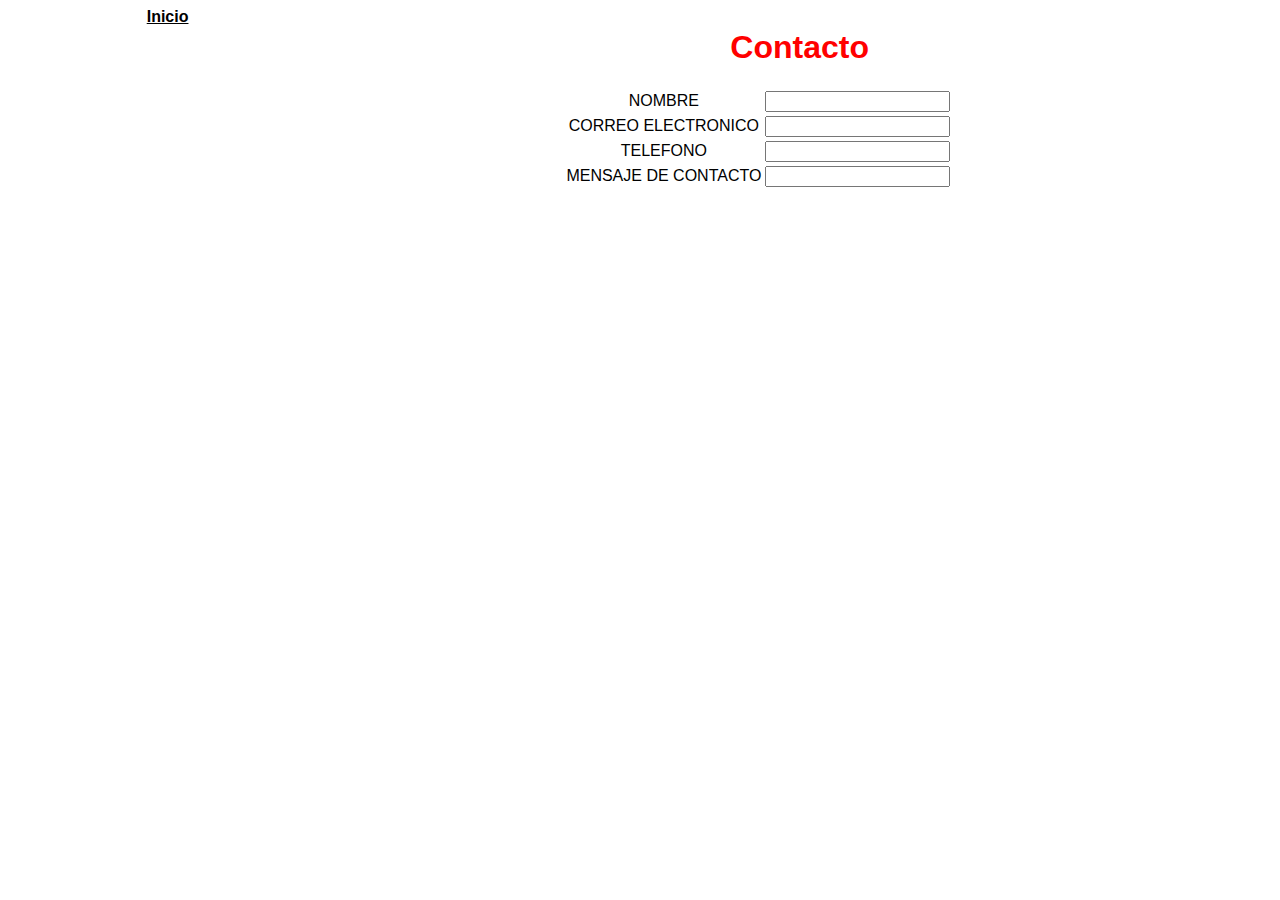
<file: contactos.html>
<!DOCTYPE html>
<html lang="en">
<head>
    <meta charset="UTF-8">
    <meta http-equiv="X-UA-Compatible" content="IE=edge">
    <meta name="viewport" content="width=device-width, initial-scale=1.0">
    <title>AyudaPeludo</title>
    <link type="text/css" rel="stylesheet" href="css/style.css" />
</head>
<body>
    <div class="claseFlex">
        <div class="claseContenedorLeft">
            <a href="index.html" class="claseMenuNavegacion">Inicio</a><br/>
        </div>
        <div class="claseContenedorRight">
            <div class="claseInnerFlex">
                 <div class="claseInnerDiv " >
                     <h1>Contacto</h1>
                     <table class="divPadding50">
                           <tr>
                               <td><label>NOMBRE</label></td>
                               <td><input type="text"></input></td>
                           </tr> 
                           <tr>
                             <td><label>CORREO ELECTRONICO</label></td>
                             <td><input type="text"></input></td>
                           </tr>
                           <tr>
                            <td><label>TELEFONO</label></td>
                            <td><input type="text"></input></td>
                           </tr>
                           <tr>
                            <td><label>MENSAJE DE CONTACTO</label></td>
                            <td><input type="text"></input></td>
                           </tr>
                     </table>
                </div>
            </div>    
        </div>
    </div>
    
</body>
</html>
</file>
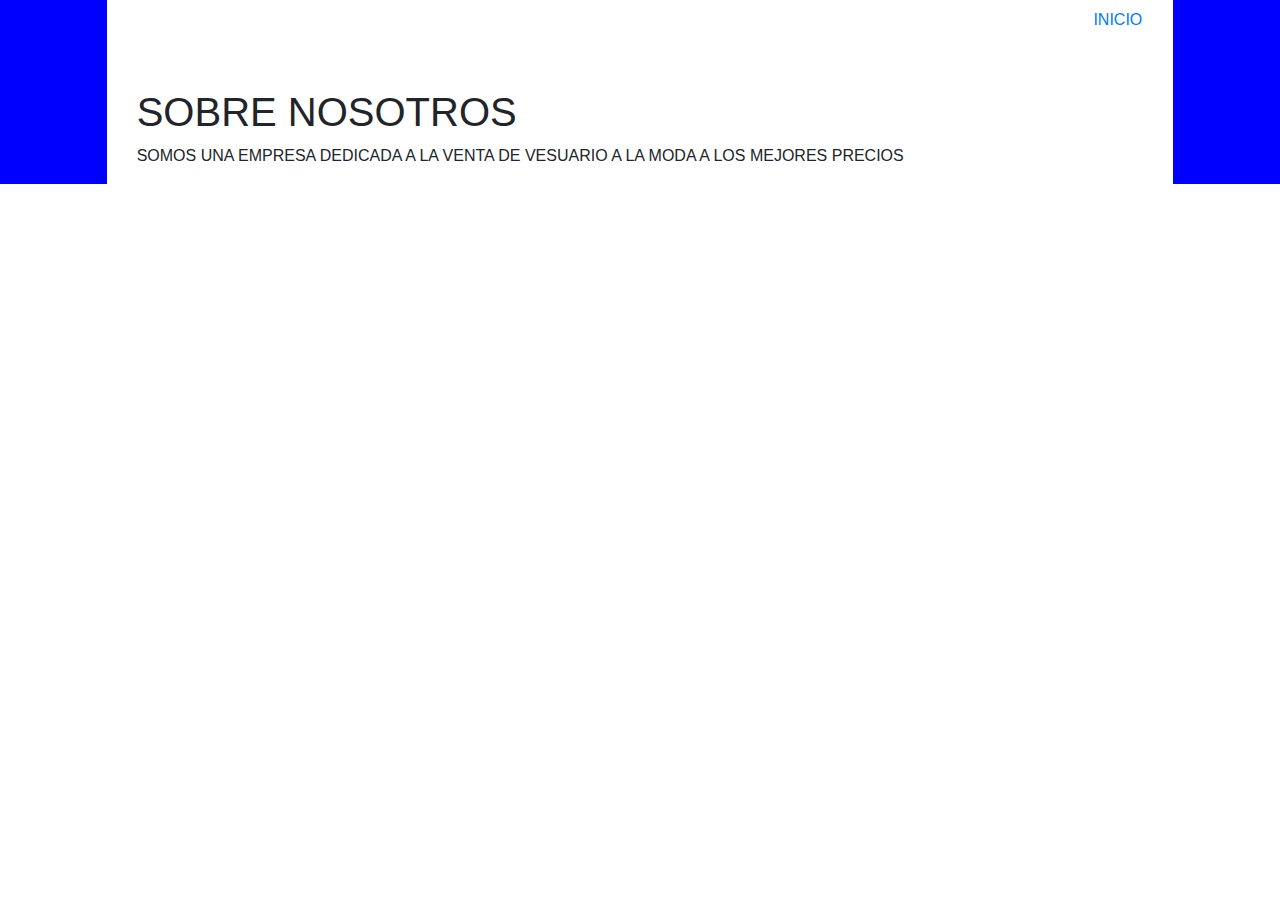
<file: nosotros.html>
<!DOCTYPE html>
<html lang="en">
<head>
    <meta charset="UTF-8">
    <meta http-equiv="X-UA-Compatible" content="IE=edge">
    <meta name="viewport" content="width=device-width, initial-scale=1.0">
    <title>AyudaPeludo</title>
    <link rel="stylesheet" href="https://stackpath.bootstrapcdn.com/bootstrap/4.4.1/css/bootstrap.min.css">
</head>
<body>
    <script src="https://code.jquery.com/jquery-3.4.1.slim.min.js"></script>
    <script src="https://cdn.jsdelivr.net/npm/popper.js@1.16.0/dist/umd/popper.min.js"></script>
    <script src="https://stackpath.bootstrapcdn.com/bootstrap/4.4.1/js/bootstrap.min.js"></script>
  

    <div class="container-fluid">
        <div class="row">
           <div class="col-1" style="background-color: blue; "> </div>
           <div class="col-10">
            
            <ul class="nav justify-content-end">
                <li class="nav-item">
                  <a class="nav-link" href="index.html">INICIO</a>
                </li>
                
            
              </ul>
            <div class="col-12"> 
                <br><br>
                <H1>SOBRE NOSOTROS</H1>
                <P>SOMOS UNA EMPRESA DEDICADA A LA VENTA DE VESUARIO A LA MODA A LOS MEJORES PRECIOS </P>
            </div>
           </div>
           <div class="col-1" style="background-color: blue;"> </div>
        </div>
    </div>
</body>
</html>
</file>
<file: css/style.css>
h1 {
    color:red;
}

.claseTitulo {
    color: blue;
}

.claseFlex {
    display: flex;
    justify-content: space-between;
    font-family: sans-serif;
}

.claseInnerFlex {
    display: flex;
    flex-direction: column;
    
 }

.claseContenedorLeft {

    background-color: white;
    text-align: center;
    flex-grow: 2;
}

.claseContenedorRight {
    flex-grow: 4;
    text-align: left;
}

.claseInnerDiv {
    flex-grow: 1;
    text-align: center;
}

.divPadding50 {
    padding-left: 25%;
}

.claseAqua {
  background-color: aqua;    
}

.claseYellow {
    background-color: yellow;    
  }

.claseRed {
    background-color: red;    
  }

#identificador {
    color: green;
}

.claseMenuNavegacion {
    color: black;
    font-weight: bold;

}

.claseMenuNavegacion:hover{
   color: grey;
   font-size: large;
}
</file>
